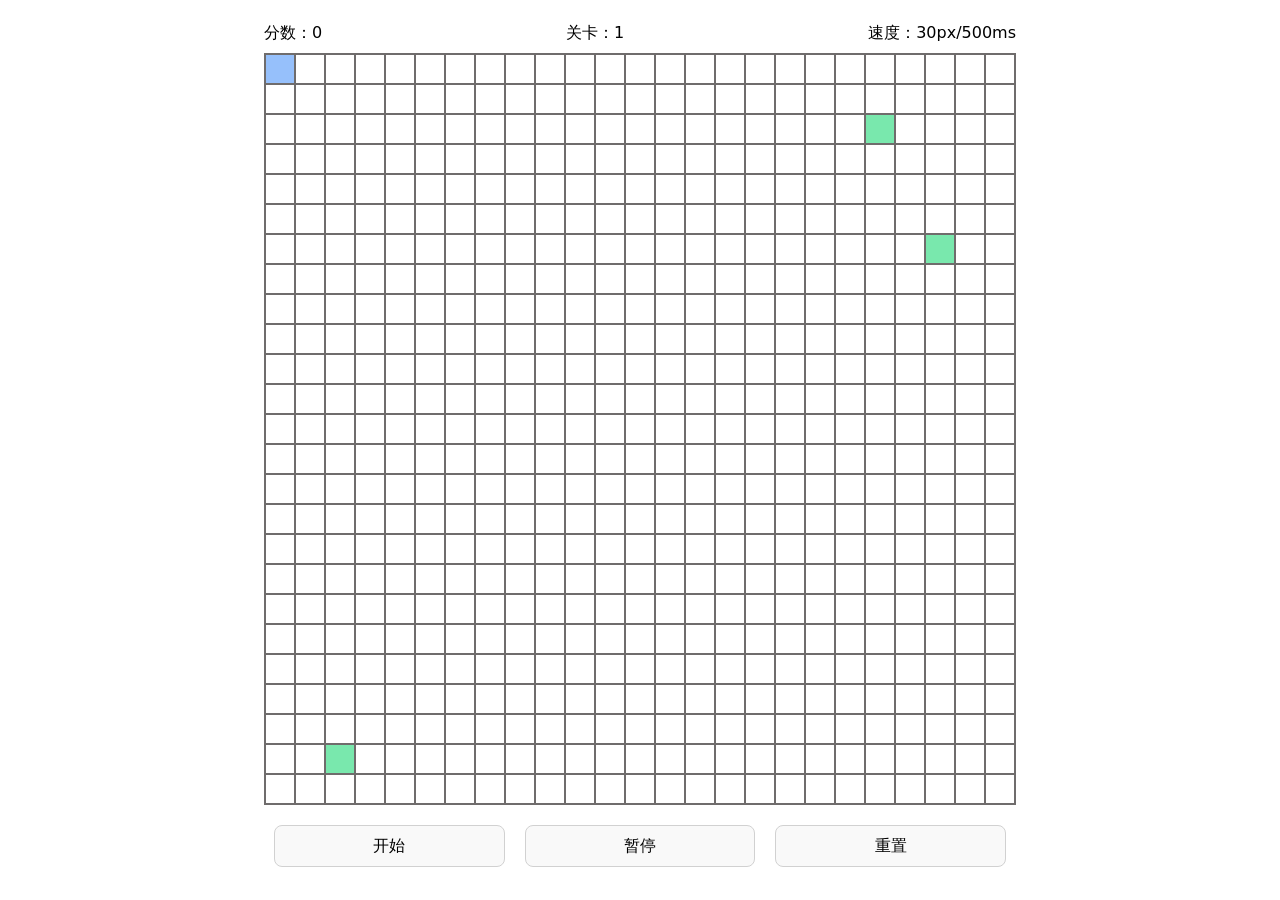
<file: index.html>
<!DOCTYPE html>
<html lang="en">
  <head>
    <meta charset="UTF-8" />
    <link rel="icon" type="image/svg+xml" href="/vite.svg" />
    <meta name="viewport" content="width=device-width, initial-scale=1.0" />
    <title>贪吃蛇</title>
    <script type="module" crossorigin src="./assets/index-gRoFp4Zm.js"></script>
    <link rel="stylesheet" crossorigin href="./assets/index-DVw8lI41.css" />
  </head>
  <body>
    <div id="root"></div>
  </body>
</html>
</file>
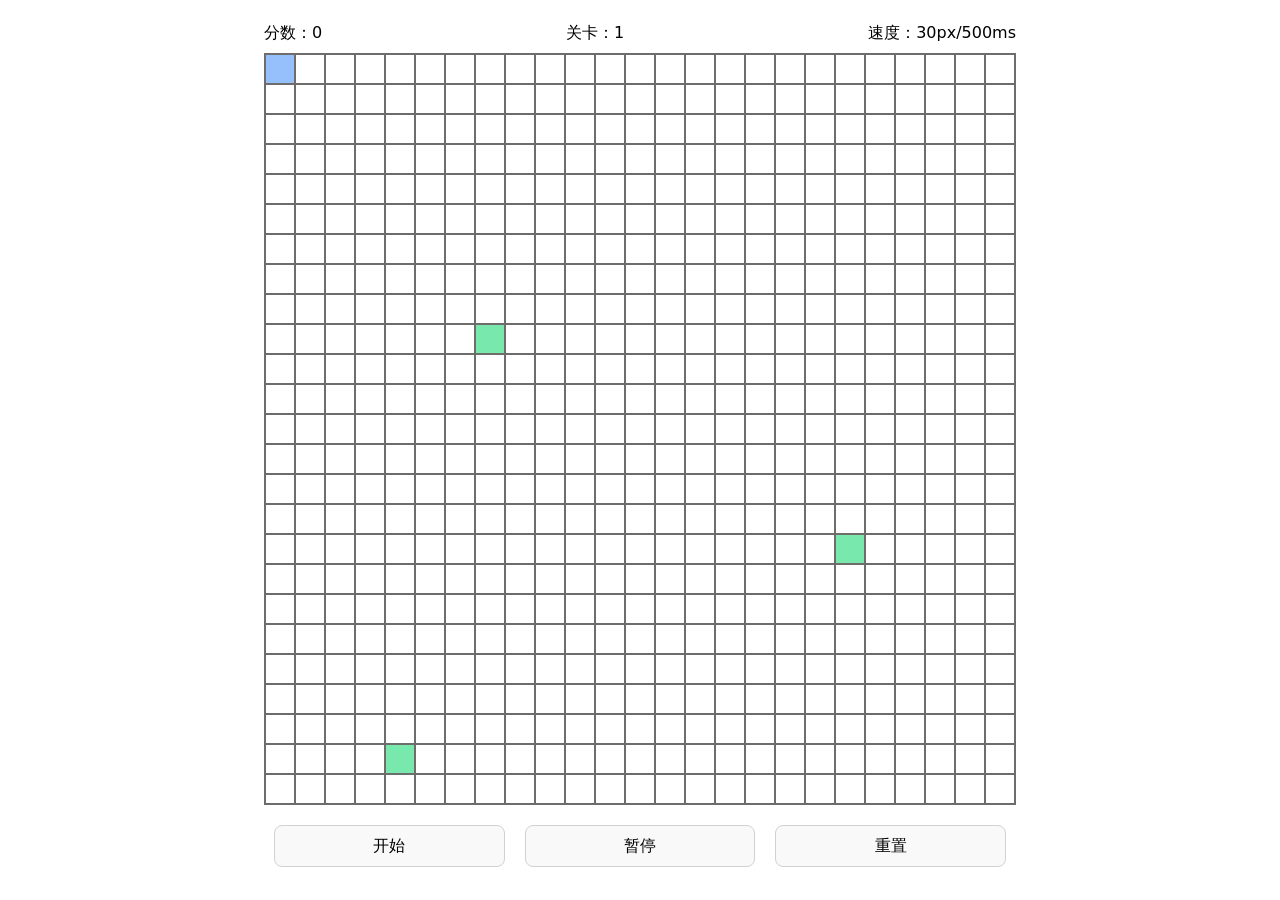
<file: greedy-snake-game/index.html>
<!DOCTYPE html>
<html lang="en">
  <head>
    <meta charset="UTF-8" />
    <link rel="icon" type="image/svg+xml" href="/vite.svg" />
    <meta name="viewport" content="width=device-width, initial-scale=1.0" />
    <title>贪吃蛇</title>
    <script type="module" crossorigin src="/assets/index-gRoFp4Zm.js"></script>
    <link rel="stylesheet" crossorigin href="/assets/index-DVw8lI41.css">
  </head>
  <body>
    <div id="root"></div>
  </body>
</html>
</file>
<file: assets/index-DVw8lI41.css>
.panel{display:flex;line-height:40px;justify-content:space-between}.gridlines{width:inherit;height:inherit;position:relative;z-index:1}.row-line,.col-line{position:absolute;left:0;right:0;top:0;bottom:0;display:flex}.row-line{flex-direction:column}.row-line>div,.col-line>div{border:1px solid #6f6c6c}.row-line>div{width:100%}.col-line>div{height:100%}.stage{overflow:hidden;position:relative;box-sizing:content-box;border:1px solid #6f6c6c}.snake{position:absolute;left:0;top:0;z-index:3}.snake-item{position:absolute;left:0;top:0;background-color:#8f99a8;border:1px solid #6f6c6c}.snake-item:first-child{z-index:1000;background-color:#96c0fb}.food{position:absolute;left:0;top:0;right:0;bottom:0;z-index:2}.food-item{position:absolute;border:1px solid #6f6c6c;background-color:#79e8ad}.operation{display:flex}.operation button{flex:1;margin:20px 10px;border:1px solid #d1d1d1}#root{max-width:1280px;margin:0 auto;padding:0}:root{font-family:Inter,system-ui,Avenir,Helvetica,Arial,sans-serif;line-height:1.5;font-weight:400;background-color:#fff;font-synthesis:none;text-rendering:optimizeLegibility;-webkit-font-smoothing:antialiased;-moz-osx-font-smoothing:grayscale}body{margin:0;display:flex;place-items:center;min-width:320px;min-height:100vh}h1{font-size:3.2em;line-height:1.1}a{font-weight:500;color:#646cff;text-decoration:inherit}a:hover{color:#535bf2}button{border-radius:8px;border:1px solid transparent;padding:.6em 1.2em;font-size:1em;font-weight:500;font-family:inherit;background-color:#f9f9f9;cursor:pointer;transition:border-color .25s}button:hover{border-color:#6f6c6c}button:focus,button:focus-visible{outline:0px auto #ffffff}*{box-sizing:border-box}
</file>
